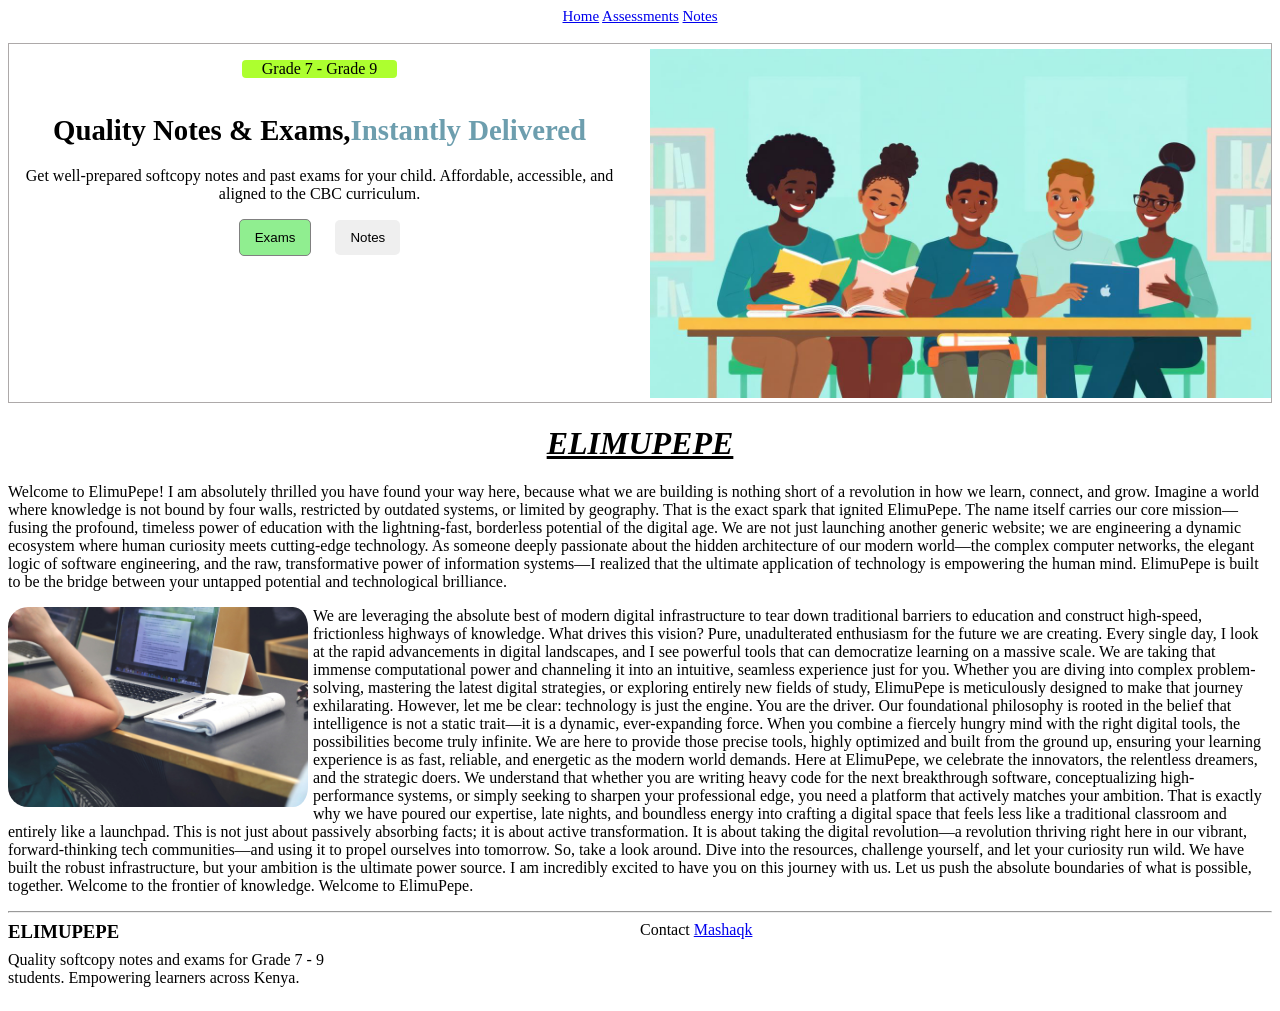
<file: index.html>
<!doctype html>
<html lang="en">
  <head>
    <meta charset="UTF-8" />
    <meta name="viewport" content="width=device-width, initial-scale=1.0" />
    <title>ElIMUPEPE</title>
    <link rel="stylesheet" href="index.css" />
  </head>
  <body>
    <div class="header">
      <header>
        <nav>
          <a href="index.html" target="_blank">Home</a>
          <a href="Exams.html" target="_blank">Assessments</a>
          <a href="Notes study.html" target="_blank">Notes</a>
        </nav>
      </header>
    </div>
    <br />
    <div class="front-page-first">
      <div class="first-with-text">
        <p class="use-grade">Grade 7 - Grade 9</p>
        <h2>
          <big
            >Quality Notes & Exams,<span class="h-two-stle"
              >Instantly Delivered</span
            >
          </big>
        </h2>
        <p>
          Get well-prepared softcopy notes and past exams for your child.
          Affordable, accessible, and aligned to the CBC curriculum.
        </p>
        <span class="buttons-first-page-style">
          <a href="Exams.html"
            ><button class="button1-first-page">Exams</button></a
          >
          <a href="Notes study.html"
            ><button class="button2-first-page">Notes</button></a
          >
        </span>
      </div>
      <div>
        <img
          class="front-page-first-imag"
          src="Elimu-images/Virtual Students Studying togethet.jpg"
          alt="Study"
        />
      </div>
    </div>
    <h1 class="titl">ELIMUPEPE</h1>
    <p>
      Welcome to ElimuPepe! I am absolutely thrilled you have found your way
      here, because what we are building is nothing short of a revolution in how
      we learn, connect, and grow. Imagine a world where knowledge is not bound
      by four walls, restricted by outdated systems, or limited by geography.
      That is the exact spark that ignited ElimuPepe. The name itself carries
      our core mission—fusing the profound, timeless power of education with the
      lightning-fast, borderless potential of the digital age. We are not just
      launching another generic website; we are engineering a dynamic ecosystem
      where human curiosity meets cutting-edge technology. As someone deeply
      passionate about the hidden architecture of our modern world—the complex
      computer networks, the elegant logic of software engineering, and the raw,
      transformative power of information systems—I realized that the ultimate
      application of technology is empowering the human mind. ElimuPepe is built
      to be the bridge between your untapped potential and technological
      brilliance.
    </p>
    <div>
      <img
        class="after-title-now-pic"
        src="Elimu-images/At study desk.jpg"
        alt="study"
      />
      <p>
        We are leveraging the absolute best of modern digital infrastructure to
        tear down traditional barriers to education and construct high-speed,
        frictionless highways of knowledge. What drives this vision? Pure,
        unadulterated enthusiasm for the future we are creating. Every single
        day, I look at the rapid advancements in digital landscapes, and I see
        powerful tools that can democratize learning on a massive scale. We are
        taking that immense computational power and channeling it into an
        intuitive, seamless experience just for you. Whether you are diving into
        complex problem-solving, mastering the latest digital strategies, or
        exploring entirely new fields of study, ElimuPepe is meticulously
        designed to make that journey exhilarating. However, let me be clear:
        technology is just the engine. You are the driver. Our foundational
        philosophy is rooted in the belief that intelligence is not a static
        trait—it is a dynamic, ever-expanding force. When you combine a fiercely
        hungry mind with the right digital tools, the possibilities become truly
        infinite. We are here to provide those precise tools, highly optimized
        and built from the ground up, ensuring your learning experience is as
        fast, reliable, and energetic as the modern world demands. Here at
        ElimuPepe, we celebrate the innovators, the relentless dreamers, and the
        strategic doers. We understand that whether you are writing heavy code
        for the next breakthrough software, conceptualizing high-performance
        systems, or simply seeking to sharpen your professional edge, you need a
        platform that actively matches your ambition. That is exactly why we
        have poured our expertise, late nights, and boundless energy into
        crafting a digital space that feels less like a traditional classroom
        and entirely like a launchpad. This is not just about passively
        absorbing facts; it is about active transformation. It is about taking
        the digital revolution—a revolution thriving right here in our vibrant,
        forward-thinking tech communities—and using it to propel ourselves into
        tomorrow. So, take a look around. Dive into the resources, challenge
        yourself, and let your curiosity run wild. We have built the robust
        infrastructure, but your ambition is the ultimate power source. I am
        incredibly excited to have you on this journey with us. Let us push the
        absolute boundaries of what is possible, together. Welcome to the
        frontier of knowledge. Welcome to ElimuPepe.
      </p>
    </div>
    <hr />
    <footer>
      <nav>
        <div class="footer-grid">
          <div class="footer-desc">
            <h3 class="footer-titl">ELIMUPEPE</h3>
            <p class="footer-desc-text">
              Quality softcopy notes and exams for Grade 7 - 9 students.
              Empowering learners across Kenya.
            </p>
          </div>
          <div>Contact <a href="mailto:aronguru8@gmail.com">Mashaqk</a></div>
        </div>
      </nav>
    </footer>
  </body>
</html>
</file>
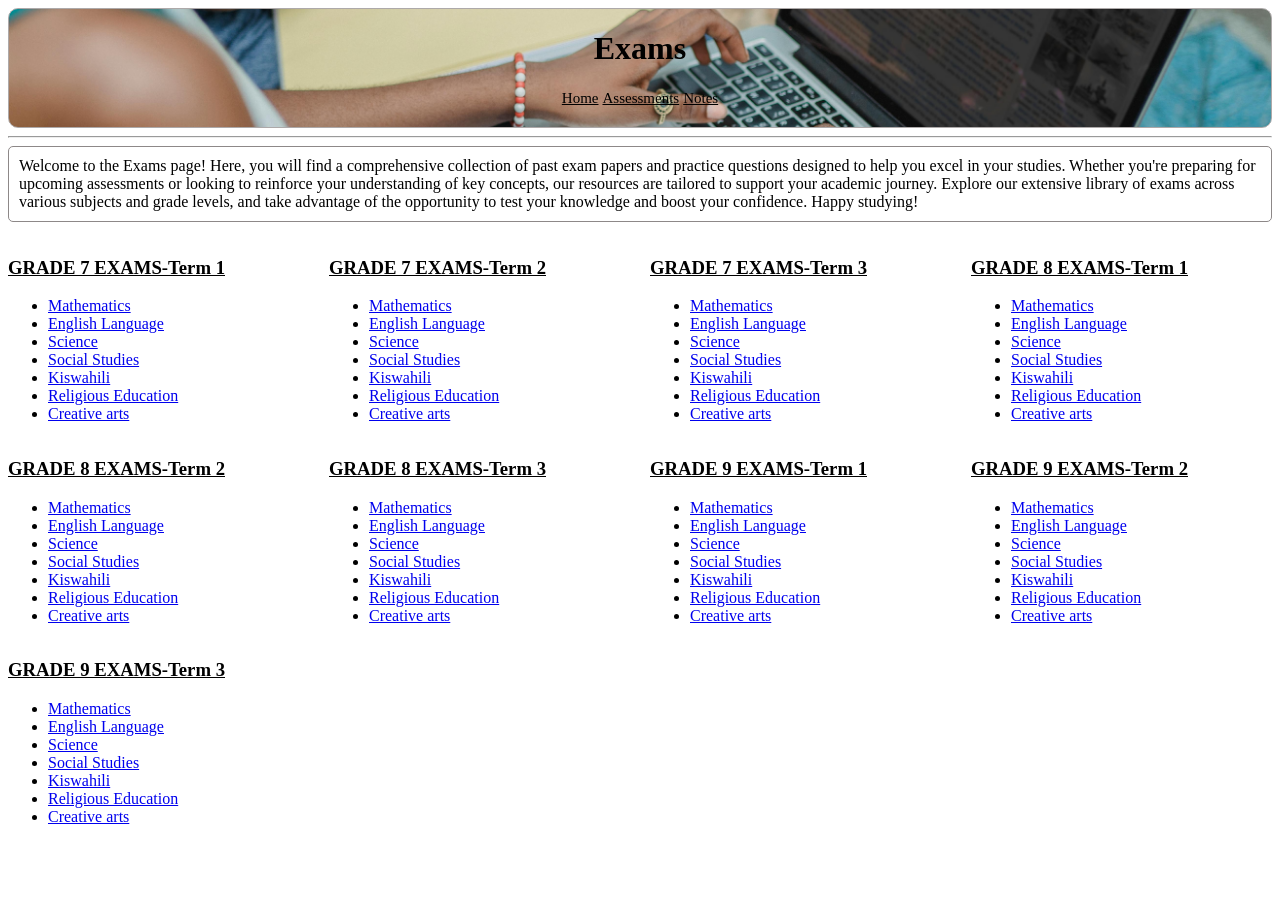
<file: Exams.html>
<!doctype html>
<html lang="en">
  <head>
    <meta charset="UTF-8" />
    <meta name="viewport" content="width=device-width, initial-scale=1.0" />
    <link rel="stylesheet" href="index.css" />
    <link
      rel="description"
      content=" Explore our extensive library to boost your confidence and excel in your studies."
    />
    <title>Elimupepe Exams</title>
  </head>
  <body>
    <div class="header-non-main">
      <div>
        <h1>Exams</h1>
        <header>
          <nav>
            <a href="index.html" class="nav-link">Home</a>
            <a href="Exams.html" class="nav-link">Assessments</a>
            <a href="Notes study.html" class="nav-link">Notes</a>
          </nav>
        </header>
      </div>
    </div>
    <hr />
    <p class="desc-exam-top">
      Welcome to the Exams page! Here, you will find a comprehensive collection
      of past exam papers and practice questions designed to help you excel in
      your studies. Whether you're preparing for upcoming assessments or looking
      to reinforce your understanding of key concepts, our resources are
      tailored to support your academic journey. Explore our extensive library
      of exams across various subjects and grade levels, and take advantage of
      the opportunity to test your knowledge and boost your confidence. Happy
      studying!
    </p>
    <div class="exams-container">
      <div>
        <h3 class="grades-title-exams">GRADE 7 EXAMS-Term 1</h3>
        <ul>
          <li><a href="#">Mathematics</a></li>
          <li><a href="#">English Language</a></li>
          <li><a href="#">Science</a></li>
          <li><a href="#">Social Studies</a></li>
          <li><a href="#">Kiswahili</a></li>
          <li><a href="#">Religious Education</a></li>
          <li><a href="#">Creative arts</a></li>
        </ul>
      </div>
      <div>
        <h3 class="grades-title-exams">GRADE 7 EXAMS-Term 2</h3>
        <ul>
          <li><a href="#">Mathematics</a></li>
          <li><a href="#">English Language</a></li>
          <li><a href="#">Science</a></li>
          <li><a href="#">Social Studies</a></li>
          <li><a href="#">Kiswahili</a></li>
          <li><a href="#">Religious Education</a></li>
          <li><a href="#">Creative arts</a></li>
        </ul>
      </div>
      <div>
        <h3 class="grades-title-exams">GRADE 7 EXAMS-Term 3</h3>
        <ul>
          <li><a href="#">Mathematics</a></li>
          <li><a href="#">English Language</a></li>
          <li><a href="#">Science</a></li>
          <li><a href="#">Social Studies</a></li>
          <li><a href="#">Kiswahili</a></li>
          <li><a href="#">Religious Education</a></li>
          <li><a href="#">Creative arts</a></li>
        </ul>
      </div>
      <div>
        <h3 class="grades-title-exams">GRADE 8 EXAMS-Term 1</h3>
        <ul>
          <li><a href="#">Mathematics</a></li>
          <li><a href="#">English Language</a></li>
          <li><a href="#">Science</a></li>
          <li><a href="#">Social Studies</a></li>
          <li><a href="#">Kiswahili</a></li>
          <li><a href="#">Religious Education</a></li>
          <li><a href="#">Creative arts</a></li>
        </ul>
      </div>
      <div>
        <h3 class="grades-title-exams">GRADE 8 EXAMS-Term 2</h3>
        <ul>
          <li><a href="#">Mathematics</a></li>
          <li><a href="#">English Language</a></li>
          <li><a href="#">Science</a></li>
          <li><a href="#">Social Studies</a></li>
          <li><a href="#">Kiswahili</a></li>
          <li><a href="#">Religious Education</a></li>
          <li><a href="#">Creative arts</a></li>
        </ul>
      </div>
      <div>
        <h3 class="grades-title-exams">GRADE 8 EXAMS-Term 3</h3>
        <ul>
          <li><a href="#">Mathematics</a></li>
          <li><a href="#">English Language</a></li>
          <li><a href="#">Science</a></li>
          <li><a href="#">Social Studies</a></li>
          <li><a href="#">Kiswahili</a></li>
          <li><a href="#">Religious Education</a></li>
          <li><a href="#">Creative arts</a></li>
        </ul>
      </div>
      <div>
        <h3 class="grades-title-exams">GRADE 9 EXAMS-Term 1</h3>
        <ul>
          <li><a href="#">Mathematics</a></li>
          <li><a href="#">English Language</a></li>
          <li><a href="#">Science</a></li>
          <li><a href="#">Social Studies</a></li>
          <li><a href="#">Kiswahili</a></li>
          <li><a href="#">Religious Education</a></li>
          <li><a href="#">Creative arts</a></li>
        </ul>
      </div>
      <div>
        <h3 class="grades-title-exams">GRADE 9 EXAMS-Term 2</h3>
        <ul>
          <li><a href="#">Mathematics</a></li>
          <li><a href="#">English Language</a></li>
          <li><a href="#">Science</a></li>
          <li><a href="#">Social Studies</a></li>
          <li><a href="#">Kiswahili</a></li>
          <li><a href="#">Religious Education</a></li>
          <li><a href="#">Creative arts</a></li>
        </ul>
      </div>
      <div>
        <h3 class="grades-title-exams">GRADE 9 EXAMS-Term 3</h3>
        <ul>
          <li><a href="#">Mathematics</a></li>
          <li><a href="#">English Language</a></li>
          <li><a href="#">Science</a></li>
          <li><a href="#">Social Studies</a></li>
          <li><a href="#">Kiswahili</a></li>
          <li><a href="#">Religious Education</a></li>
          <li><a href="#">Creative arts</a></li>
        </ul>
      </div>
    </div>
  </body>
</html>
</file>
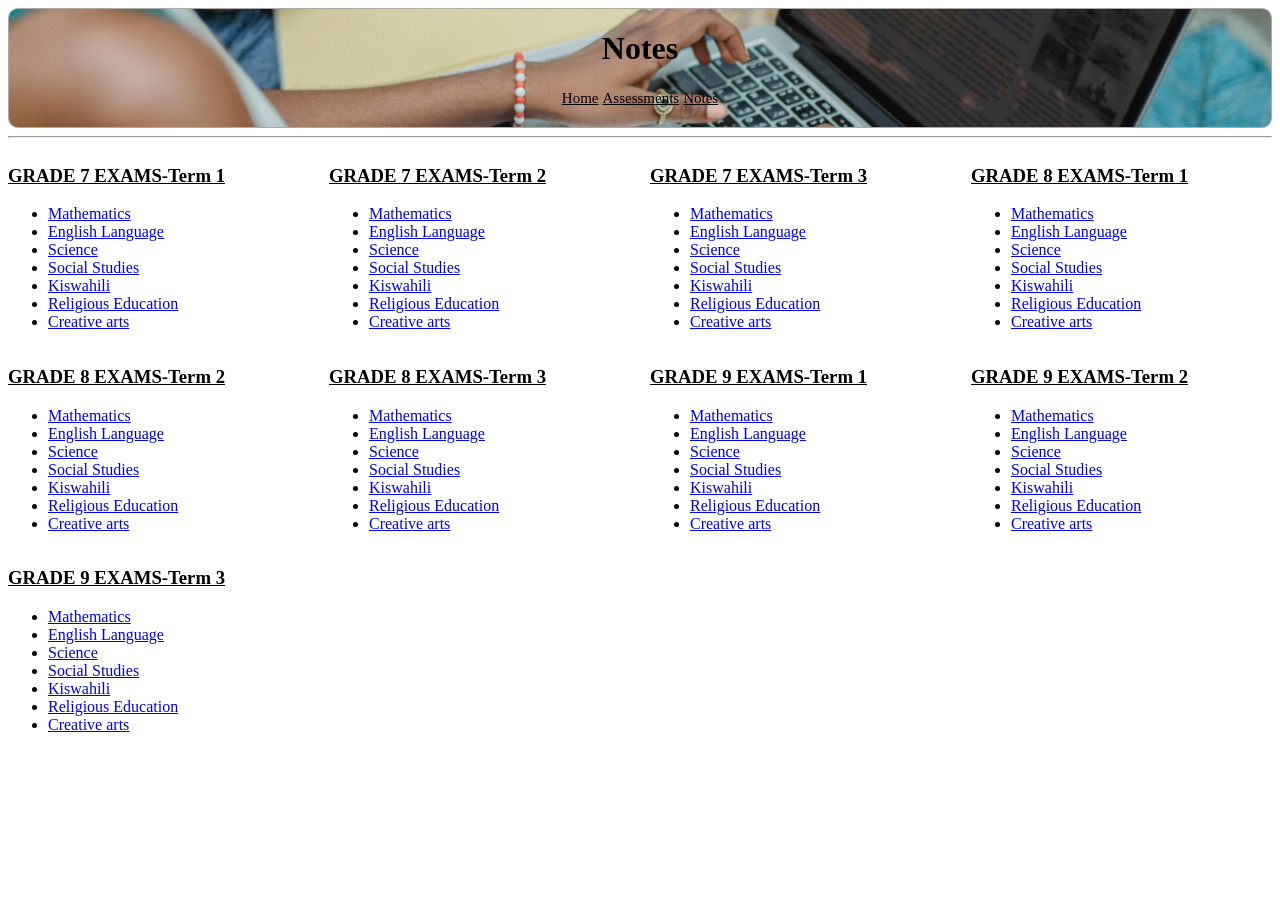
<file: Notes study.html>
<!doctype html>
<html lang="en">
  <head>
    <meta charset="UTF-8" />
    <meta name="viewport" content="width=device-width, initial-scale=1.0" />
    <link rel="stylesheet" href="index.css" />
    <title>Elimupepe Notes</title>
  </head>
  <body>
    <div class="header-non-main">
      <div>
        <h1>Notes</h1>
        <header>
          <nav>
            <a href="index.html" class="nav-link">Home</a>
            <a href="Exams.html" class="nav-link">Assessments</a>
            <a href="Notes study.html" class="nav-link">Notes</a>
          </nav>
        </header>
      </div>
    </div>
    <hr />
    <div class="exams-container">
      <div>
        <h3 class="grades-title-exams">GRADE 7 EXAMS-Term 1</h3>
        <ul>
          <li><a href="#">Mathematics</a></li>
          <li><a href="#">English Language</a></li>
          <li><a href="#">Science</a></li>
          <li><a href="#">Social Studies</a></li>
          <li><a href="#">Kiswahili</a></li>
          <li><a href="#">Religious Education</a></li>
          <li><a href="#">Creative arts</a></li>
        </ul>
      </div>
      <div>
        <h3 class="grades-title-exams">GRADE 7 EXAMS-Term 2</h3>
        <ul>
          <li><a href="#">Mathematics</a></li>
          <li><a href="#">English Language</a></li>
          <li><a href="#">Science</a></li>
          <li><a href="#">Social Studies</a></li>
          <li><a href="#">Kiswahili</a></li>
          <li><a href="#">Religious Education</a></li>
          <li><a href="#">Creative arts</a></li>
        </ul>
      </div>
      <div>
        <h3 class="grades-title-exams">GRADE 7 EXAMS-Term 3</h3>
        <ul>
          <li><a href="#">Mathematics</a></li>
          <li><a href="#">English Language</a></li>
          <li><a href="#">Science</a></li>
          <li><a href="#">Social Studies</a></li>
          <li><a href="#">Kiswahili</a></li>
          <li><a href="#">Religious Education</a></li>
          <li><a href="#">Creative arts</a></li>
        </ul>
      </div>
      <div>
        <h3 class="grades-title-exams">GRADE 8 EXAMS-Term 1</h3>
        <ul>
          <li><a href="#">Mathematics</a></li>
          <li><a href="#">English Language</a></li>
          <li><a href="#">Science</a></li>
          <li><a href="#">Social Studies</a></li>
          <li><a href="#">Kiswahili</a></li>
          <li><a href="#">Religious Education</a></li>
          <li><a href="#">Creative arts</a></li>
        </ul>
      </div>
      <div>
        <h3 class="grades-title-exams">GRADE 8 EXAMS-Term 2</h3>
        <ul>
          <li><a href="#">Mathematics</a></li>
          <li><a href="#">English Language</a></li>
          <li><a href="#">Science</a></li>
          <li><a href="#">Social Studies</a></li>
          <li><a href="#">Kiswahili</a></li>
          <li><a href="#">Religious Education</a></li>
          <li><a href="#">Creative arts</a></li>
        </ul>
      </div>
      <div>
        <h3 class="grades-title-exams">GRADE 8 EXAMS-Term 3</h3>
        <ul>
          <li><a href="#">Mathematics</a></li>
          <li><a href="#">English Language</a></li>
          <li><a href="#">Science</a></li>
          <li><a href="#">Social Studies</a></li>
          <li><a href="#">Kiswahili</a></li>
          <li><a href="#">Religious Education</a></li>
          <li><a href="#">Creative arts</a></li>
        </ul>
      </div>
      <div>
        <h3 class="grades-title-exams">GRADE 9 EXAMS-Term 1</h3>
        <ul>
          <li><a href="#">Mathematics</a></li>
          <li><a href="#">English Language</a></li>
          <li><a href="#">Science</a></li>
          <li><a href="#">Social Studies</a></li>
          <li><a href="#">Kiswahili</a></li>
          <li><a href="#">Religious Education</a></li>
          <li><a href="#">Creative arts</a></li>
        </ul>
      </div>
      <div>
        <h3 class="grades-title-exams">GRADE 9 EXAMS-Term 2</h3>
        <ul>
          <li><a href="#">Mathematics</a></li>
          <li><a href="#">English Language</a></li>
          <li><a href="#">Science</a></li>
          <li><a href="#">Social Studies</a></li>
          <li><a href="#">Kiswahili</a></li>
          <li><a href="#">Religious Education</a></li>
          <li><a href="#">Creative arts</a></li>
        </ul>
      </div>
      <div>
        <h3 class="grades-title-exams">GRADE 9 EXAMS-Term 3</h3>
        <ul>
          <li><a href="#">Mathematics</a></li>
          <li><a href="#">English Language</a></li>
          <li><a href="#">Science</a></li>
          <li><a href="#">Social Studies</a></li>
          <li><a href="#">Kiswahili</a></li>
          <li><a href="#">Religious Education</a></li>
          <li><a href="#">Creative arts</a></li>
        </ul>
      </div>
    </div>
  </body>
</html>
</file>
<file: index.css>
.front-page-first {
  display: grid;
  grid-template-columns: repeat(auto-fit, minmax(350px, 1fr));
  column-gap: 20px;
  border-style: solid;
  border-width: 1px;
  border-color: rgb(173, 169, 169);
}
.front-page-first-imag {
  width: 100%;
  margin-top: 5px;
}
.use-grade {
  text-align: center;
  background-color: greenyellow;
  display: inline-flex;
  padding-inline: 20px;
  border-radius: 4px;
}
.first-with-text {
  text-align: center;
}
.h-two-stle {
  color: rgb(109, 158, 174);
}
.button1-first-page {
  background-color: lightgreen;
  border-style: solid;
  border-width: 1px;
  border-color: gray;
  border-radius: 5px;
  padding-inline: 15px;
  padding-top: 10px;
  padding-bottom: 10px;
}
.button1-first-page:hover {
  background-color: white;
  color: black;
  transition: background-color 0.16s;
}
.button2-first-page {
  margin-left: 20px;
  padding-bottom: 10px;
  padding-top: 10px;
  padding-inline: 15px;
  border-style: none;
  border-radius: 5px;
}
.button2-first-page:hover {
  background-color: #f2e0d0;
  transition: background-color 0.15s;
}
.header {
  text-align: center;
  font-size: 15px;
}
.titl {
  font-style: italic;
  text-decoration: underline;
  text-align: center;
}
.after-title-now-pic {
  width: 300px;
  float: left;
  border-radius: 20px;
  padding-right: 5px;
}
.footer-grid {
  display: grid;
  grid-template-columns: 1fr 1fr;
  vertical-align: top;
}
.footer-desc {
  width: 370px;
}
.footer-titl {
  margin-top: 0px;
  margin-bottom: 0px;
}
.footer-desc-text {
  margin-top: 8px;
}

.use-grade {
  text-align: center;
  background-color: greenyellow;
  display: inline-flex;
  padding-inline: 20px;
  border-radius: 4px;
}
.desc-exam-top {
  font-style: inherit;
  margin-top: 0px;
  border-style: solid;
  border-width: 1px;
  border-color: rgb(141, 136, 136);
  border-radius: 5px;
  padding-inline: 10px;
  padding-top: 10px;
  padding-bottom: 10px;
}
.top-exam-title {
  color: rgb(68, 113, 0);
  text-align: center;
  font-size: 15px;
  margin-inline: 0px;
}
.grades-title-exams {
  text-decoration: underline;
}
.exams-container {
  display: grid;
  grid-template-columns: repeat(auto-fit, minmax(300px, 1fr));
  column-gap: 20px;
}
.header-non-main {
  background-image: url("Elimu-images/Student with gadget.jpg");
  background-size: cover;
  background-position: center;
  border-radius: 10px;
  text-align: center;
  border-style: solid;
  border-width: 1px;
  border-color: rgb(173, 169, 169);
  padding-bottom: 20px;
}
.nav-link {
  color: black;
  font-size: 15px;
}
</file>
